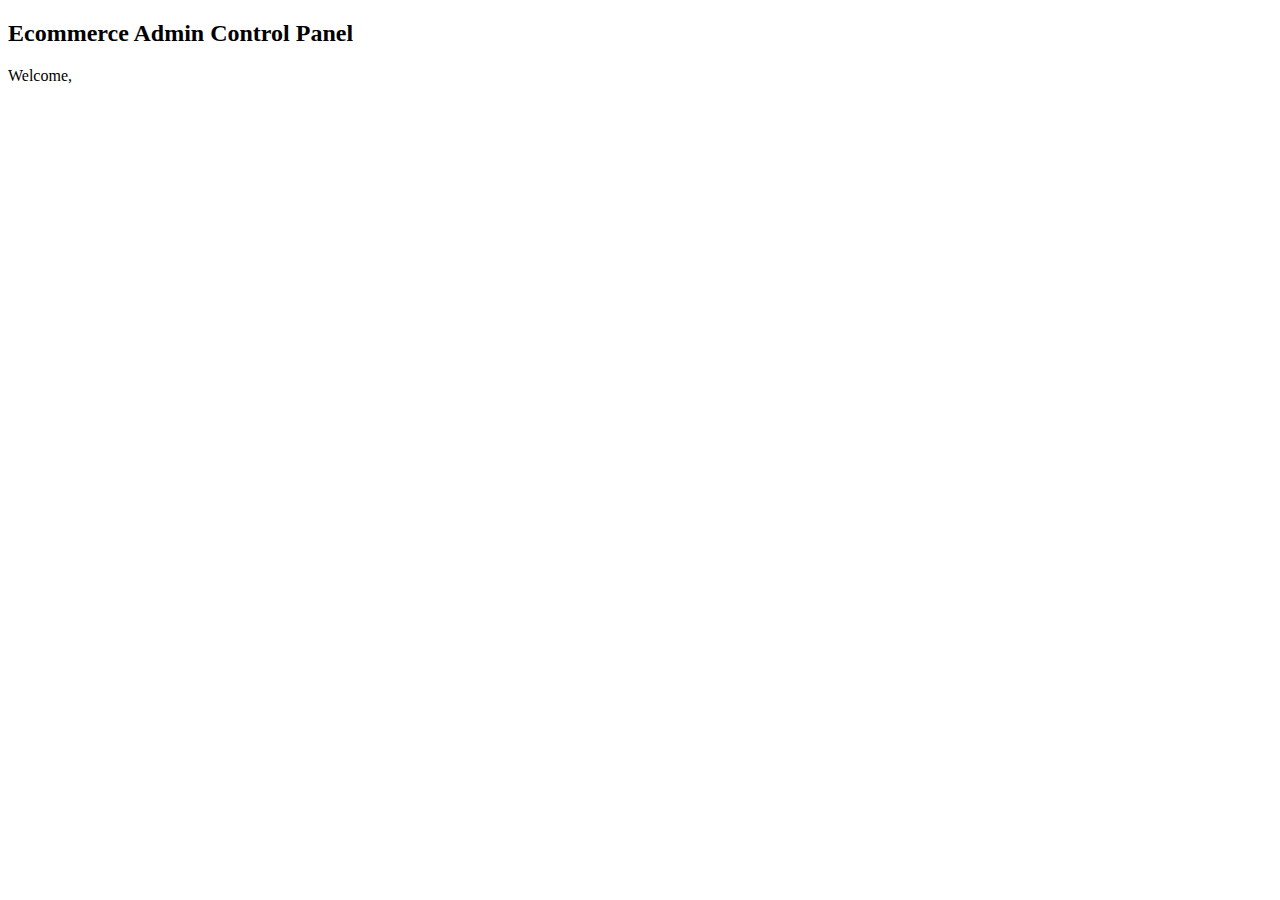
<file: EcommerceWebParent/EcommerceBackend/src/main/resources/templates/index.html>
<!DOCTYPE html>
<html lang="en" xmlns:th="http://www.thymeleaf.org"
      xmlns:sec="https://www.thymeleaf.org/thymeleaf-extras-springsecurity6">
<head th:replace="fragments :: page_head('Home - Admin Control Panel')"/>
<body>
<div class="container-fluid">
    <div th:replace="navigation :: menu"/>
    <div>
        <h2>Ecommerce Admin Control Panel</h2>
        Welcome,
        <a th:href="@{/account}">
            <span class="text-primary" sec:authentication="principal.fullName"></span>
        </a>
        <span sec:authentication="principal.authorities"></span>
    </div>
    <div th:replace="fragments :: footer"/>
</div>
</body>
</html>
</file>
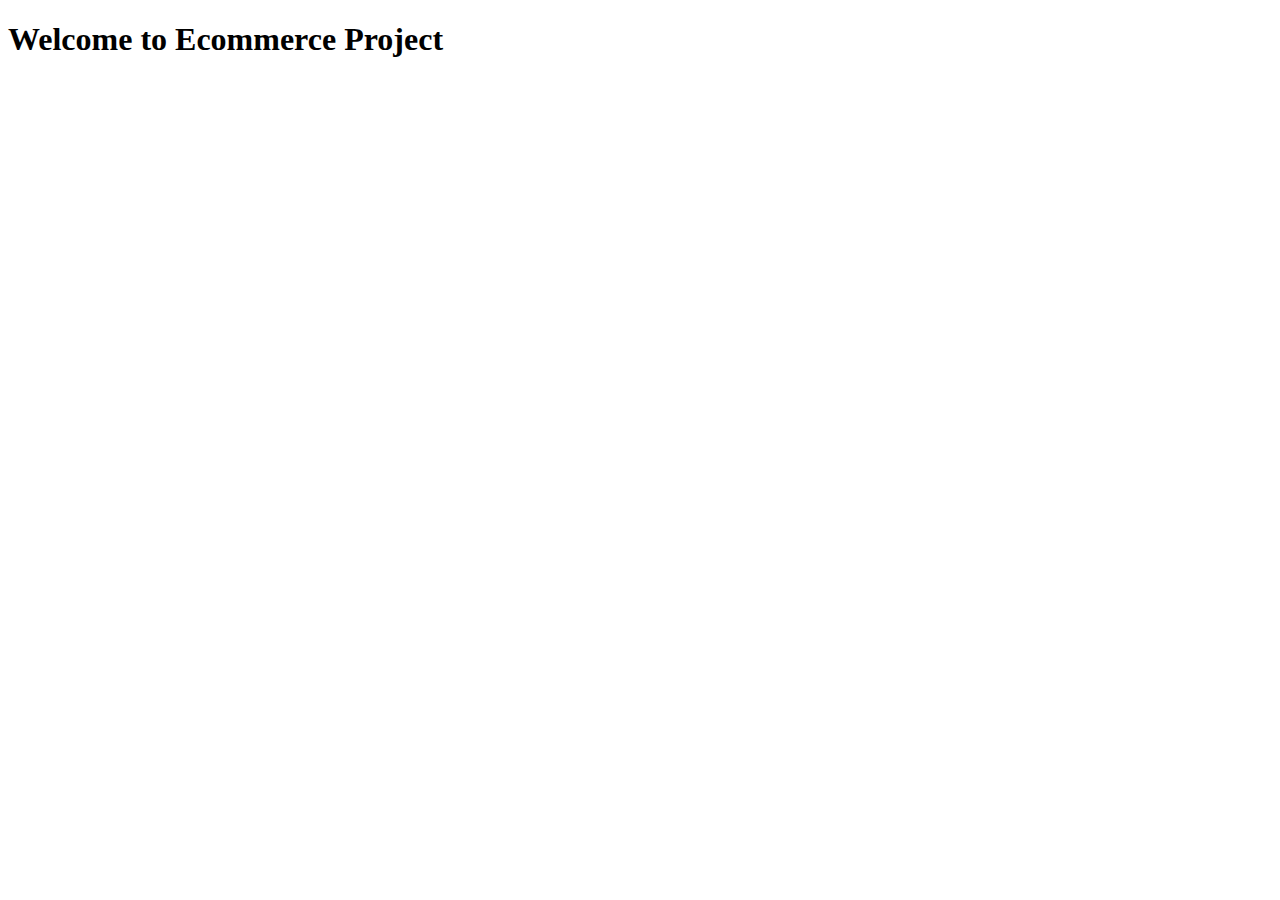
<file: EcommerceWebParent/EcommerceFrontend/src/main/resources/templates/index.html>
<!DOCTYPE html>
<html lang="en" xmlns:th="http://www.thymeleaf.org">
<head>
    <meta charset="UTF-8">
    <title>Ecommerce Project</title>
</head>
<body>
    <h1>Welcome to Ecommerce Project</h1>
</body>
</html>
</file>
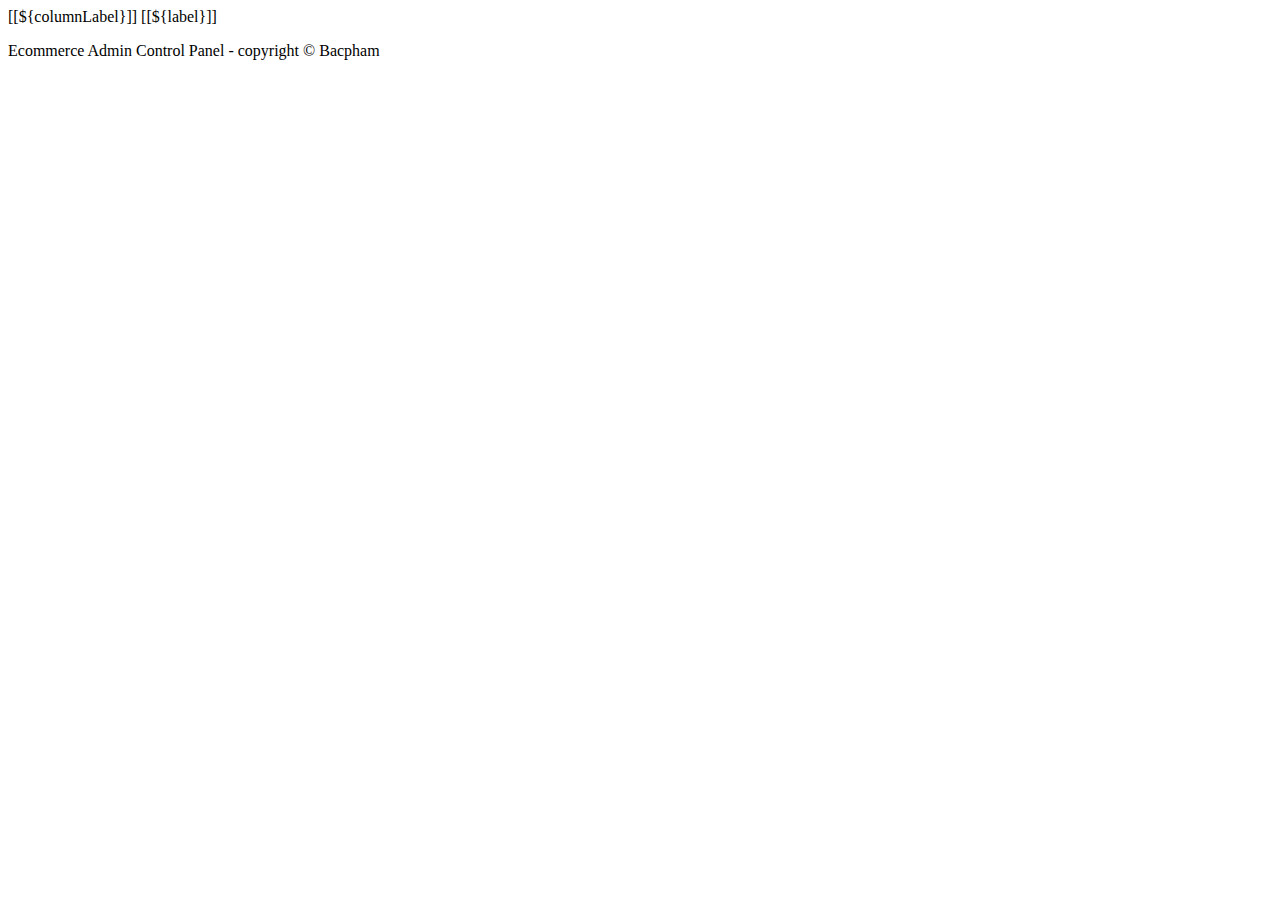
<file: EcommerceWebParent/EcommerceBackend/src/main/resources/templates/fragments.html>
<!DOCTYPE html>
<html lang="en" xmlns:th="http://www.thymeleaf.org">
<head th:fragment="page_head(title)">
    <meta charset="UTF-8" http-equiv="Content-Type" content="text/html">
    <meta name="viewport" content="width=device-width, initial-scale=1.0, minimum-scale=1.0">
    <title>[[${title}]]</title>
    <link rel="stylesheet" type="text/css" th:href="@{/webjars/bootstrap/css/bootstrap.min.css}">
    <link rel="stylesheet" href="https://cdnjs.cloudflare.com/ajax/libs/font-awesome/6.0.0-beta3/css/all.min.css">
    <link rel="stylesheet" type="text/css" th:href="@{/style.css}">
    <script type="text/javascript" th:src="@{/webjars/jquery/jquery.min.js}"></script>
    <script type="text/javascript" th:src="@{/webjars/bootstrap/js/bootstrap.min.js}"></script>
    <script type="text/javascript" th:src="@{/js/common.js}"></script>
</head>
<body>
    <th th:fragment="column_link(fieldName, columnLabel, removeTag)" th:remove="${removeTag}">
        <a class="text-white"
           th:href="@{'/users?page=' + ${currentPage} + '&sortBy=' + ${fieldName} + '&sortOrder=' + ${sortBy != fieldName ? sortOrder : reverseSortOrder} + ${keyword != null ? '&keyword=' + keyword : ''}}">
            [[${columnLabel}]]
        </a>
        <span th:if="${sortBy == fieldName}"
              th:class="${sortOrder == 'asc' ? 'fas fa-sort-up' : 'fas fa-sort-down'}"></span>
    </th>

    <a th:fragment="page_link(pageNum, label)" class="page-link"
       th:href="@{'/users?page=' + ${pageNum} + '&sortBy=' + ${sortBy} + '&sortOrder=' + ${sortOrder} + ${keyword != null ? '&keyword=' + keyword : ''}}">
        [[${label}]]
    </a>

    <div th:fragment="footer" class="text-center m-3">
        <p>Ecommerce Admin Control Panel - copyright &copy; Bacpham</p>
    </div>
</body>
</html>
</file>
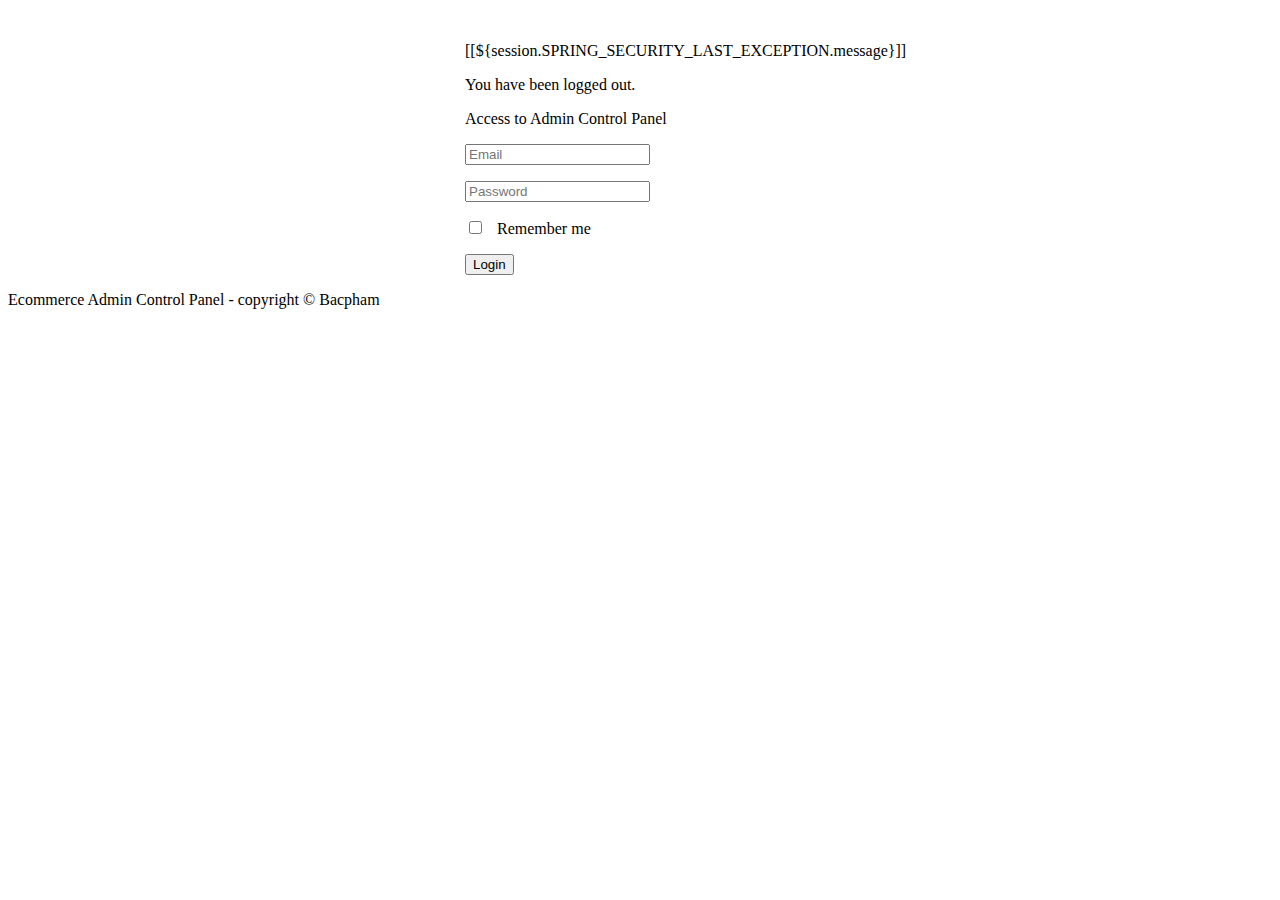
<file: EcommerceWebParent/EcommerceBackend/src/main/resources/templates/login.html>
<!DOCTYPE html>
<html lang="en" xmlns:th="http://www.thymeleaf.org">
<head>
    <meta charset="UTF-8" http-equiv="Content-Type" content="text/html">
    <meta name="viewport" content="width=device-width, initial-scale=1.0, minimum-scale=1.0">
    <title>Login -  Admin Control Panel</title>
    <link rel="stylesheet" type="text/css" th:href="@{/webjars/bootstrap/css/bootstrap.min.css}">
</head>
<body>
    <div class="container-fluid text-center">
        <div>
            <img th:src="@{/images/AdminLogoBig.png}"/>
        </div>

        <form th:action="@{/login}" method="post" style="max-width: 350px; margin: 0 auto">
            <div th:if="${param.error}">
                <p class="text-danger">[[${session.SPRING_SECURITY_LAST_EXCEPTION.message}]]</p>
            </div>
            <div th:if="${param.logout}">
                <p class="text-warning">You have been logged out.</p>
            </div>
            <div class="border border-secondary rounded p-3">
                <p>Access to Admin Control Panel</p>
                <p>
                    <input type="email" name="email" class="form-control" placeholder="Email" required>
                </p>
                <p>
                    <input type="password" name="password" class="form-control" placeholder="Password" required>
                </p>
                <p>
                    <input type="checkbox" name="remember-me"> &nbsp; Remember me
                </p>
                <p>
                    <input type="submit" value="Login" class="btn btn-primary">
                </p>
            </div>
        </form>

        <div>
            <p>Ecommerce Admin Control Panel - copyright &copy; Bacpham</p>
        </div>
    </div>
</body>
</html>
</file>
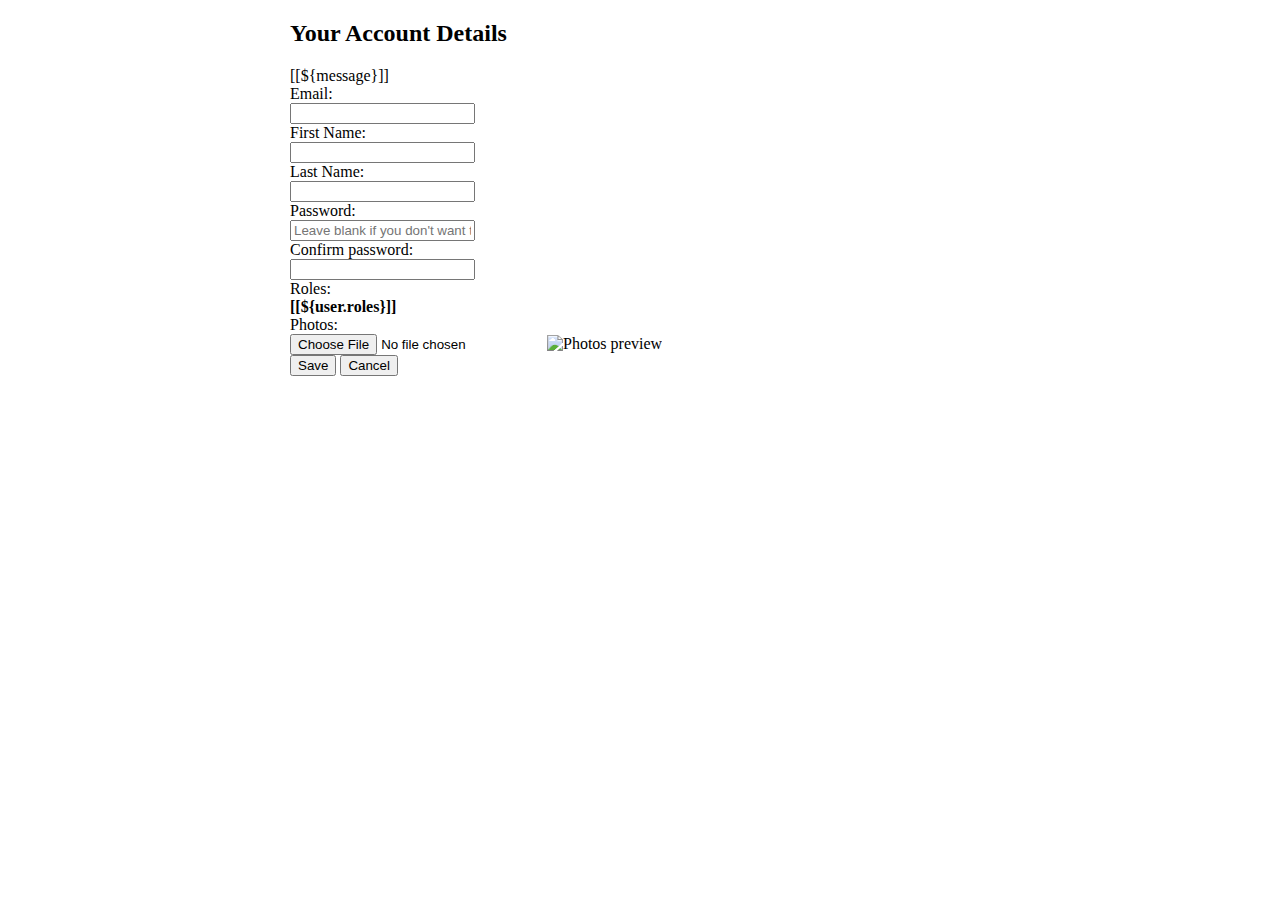
<file: EcommerceWebParent/EcommerceBackend/src/main/resources/templates/users/account_form.html>
<!DOCTYPE html>
<html lang="en" xmlns:th="http://www.thymeleaf.org">
<head th:replace="fragments :: page_head('Your Account Details')"/>
<body>
<div class="container-fluid">
    <div th:replace="navigation :: menu"/>

    <form th:action="@{/account/update}" method="post" style="max-width: 700px; margin: 0 auto"
          enctype="multipart/form-data"
          th:object="${user}">
        <div class="text-center">
            <h2>Your Account Details</h2>
        </div>

        <div th:if="${message} != null" class="alert alert-success text-center">
            [[${message}]]
        </div>

        <input type="hidden" th:field="*{id}">
        <div class="border border-secondary rounded p-3">
            <div class="form-group row">
                <label class="col-sm-4 col-form-label">Email:</label>
                <div class="col-sm-8">
                    <input type="email" class="form-control" th:field="*{email}" readonly="readonly"/>
                </div>
            </div>
            <div class="form-group row">
                <label class="col-sm-4 col-form-label">First Name:</label>
                <div class="col-sm-8">
                    <input type="text" class="form-control" th:field="*{firstName}" required minlength="2"
                           maxlength="45"/>
                </div>
            </div>
            <div class="form-group row">
                <label class="col-sm-4 col-form-label">Last Name:</label>
                <div class="col-sm-8">
                    <input type="text" class="form-control" th:field="*{lastName}" required minlength="2"
                           maxlength="45"/>
                </div>
            </div>
            <div class="form-group row">
                <label class="col-sm-4 col-form-label">Password:</label>
                <div class="col-sm-8">
                    <input type="password" th:field="*{password}" class="form-control" id="password"
                           placeholder="Leave blank if you don't want to change password"
                           minlength="8" maxlength="20"
                    oninput="checkPasswordMatch(document.getElementById('confirmPassword'))">
                </div>
            </div>
            <div class="form-group row">
                <label class="col-sm-4 col-form-label">Confirm password:</label>
                <div class="col-sm-8">
                    <input type="password" id="confirmPassword" class="form-control"
                    oninput="checkPasswordMatch(this)">
                </div>
            </div>
            <div class="form-group row">
                <label class="col-sm-4 col-form-label">Roles:</label>
                <div class="col-sm-8">
                    <span><b>[[${user.roles}]]</b></span>
                </div>
            </div>

            <div class="form-group row">
                <label class="col-sm-4 col-form-label">Photos:</label>
                <div class="col-sm-8">
                    <input type="hidden" th:field="*{photos}">
                    <input type="file" id="imageUpload" accept="image/png, image/jpeg"
                           name="image" class="mb-2"/>
                    <img id="thumbnail" alt="Photos preview" th:src="@{${user.photosImagePath}}"
                         class="img-fluid">
                </div>
            </div>

            <div class="text-center">
                <input type="submit" value="Save" class="btn btn-primary m-3"/>
                <input type="button" value="Cancel" class="btn btn-secondary" id="buttonCancel"/>
            </div>
        </div>
    </form>

    <div th:replace="fragments :: footer"/>
</div>
<script type="text/javascript">
    moduleURL = "[[@{/}]]"
    function checkPasswordMatch(confirmPassword){
        if (confirmPassword.value != $("#password").val()){
            confirmPassword.setCustomValidity("Password do not match!")
        } else {
            confirmPassword.setCustomValidity("")
        }
    }
</script>
<script type="text/javascript" th:src="@{/js/common_form.js}"></script>
</body>
</html>
</file>
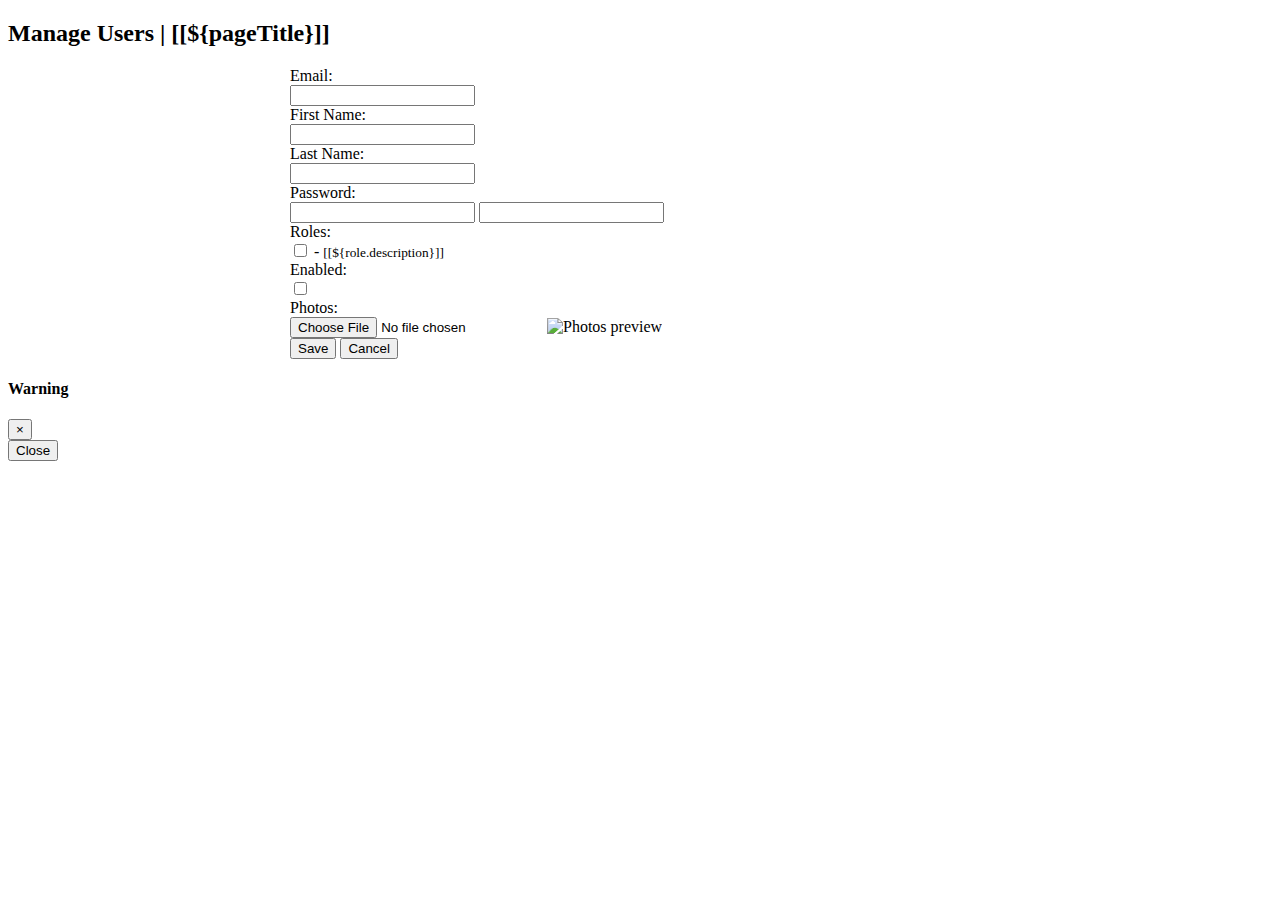
<file: EcommerceWebParent/EcommerceBackend/src/main/resources/templates/users/user_form.html>
<!DOCTYPE html>
<html lang="en" xmlns:th="http://www.thymeleaf.org">
<head th:replace="fragments :: page_head(${pageTitle})"/>
<body>
<div class="container-fluid">
    <div th:replace="navigation :: menu"/>
    <div>
        <h2>Manage Users | [[${pageTitle}]]</h2>
    </div>
    <form th:action="@{/users/save}" method="post" style="max-width: 700px; margin: 0 auto"
          enctype="multipart/form-data"
          th:object="${user}" onsubmit="return checkEmailUnique(this)">
        <input type="hidden" th:field="*{id}">
        <div class="border border-secondary rounded p-3">
            <div class="form-group row">
                <label class="col-sm-4 col-form-label">Email:</label>
                <div class="col-sm-8">
                    <input type="email" class="form-control" th:field="*{email}" required minlength="8"
                           maxlength="128"/>
                </div>
            </div>
            <div class="form-group row">
                <label class="col-sm-4 col-form-label">First Name:</label>
                <div class="col-sm-8">
                    <input type="text" class="form-control" th:field="*{firstName}" required minlength="2"
                           maxlength="45"/>
                </div>
            </div>
            <div class="form-group row">
                <label class="col-sm-4 col-form-label">Last Name:</label>
                <div class="col-sm-8">
                    <input type="text" class="form-control" th:field="*{lastName}" required minlength="2"
                           maxlength="45"/>
                </div>
            </div>
            <div class="form-group row">
                <label class="col-sm-4 col-form-label">Password:</label>
                <div class="col-sm-8">
                    <input th:if="${user.id == null}" type="password" class="form-control"
                           th:field="*{password}" required minlength="8" maxlength="20"/>
                    <input th:if="${user.id != null}" type="password" class="form-control"
                           th:field="*{password}" minlength="8" maxlength="20"/>
                </div>
            </div>
            <div class="form-group row">
                <label class="col-sm-4 col-form-label">Roles:</label>
                <div class="col-sm-8">
                    <th:block th:each="role : ${roles}">
                        <input type="checkbox" th:field="*{roles}"
                               th:text="${role.name}"
                               th:value="${role.id}" class="m-2"/>
                        - <small>[[${role.description}]]</small>
                        <br/>
                    </th:block>
                </div>
            </div>
            <div class="form-group row">
                <label class="col-sm-4 col-form-label">Enabled:</label>
                <div class="col-sm-8">
                    <input type="checkbox" th:field="*{enabled}"/>
                </div>
            </div>

            <div class="form-group row">
                <label class="col-sm-4 col-form-label">Photos:</label>
                <div class="col-sm-8">
                    <input type="hidden" th:field="*{photos}">
                    <input type="file" id="imageUpload" accept="image/png, image/jpeg"
                           name="image" class="mb-2"/>
                    <img id="thumbnail" alt="Photos preview" th:src="@{${user.photosImagePath}}"
                         class="img-fluid">
                </div>
            </div>

            <div class="text-center">
                <input type="submit" value="Save" class="btn btn-primary m-3"/>
                <input type="button" value="Cancel" class="btn btn-secondary" id="buttonCancel"/>
            </div>
        </div>
    </form>

    <div class="modal fade text-center" id="modalDialog">
        <div class="modal-dialog">
            <div class="modal-content">
                <div class="modal-header">
                    <h4 class="modal-title" id="modalTitle">Warning</h4>
                    <button type="button" class="close" data-dismiss="modal">&times;</button>
                </div>
                <div class="modal-body">
                    <span id="modalBody"></span>
                </div>
                <div class="modal-footer">
                    <button type="button" class="btn btn-danger" data-dismiss="modal">Close</button>
                </div>
            </div>
        </div>
    </div>

    <div th:replace="fragments :: footer"/>
</div>
<script type="text/javascript">
    moduleURL = "[[@{/users}]]"
    function checkEmailUnique(form) {
        url = "[[@{/users/check_email}]]"
        userEmail = $("#email").val()
        csrf = $("input[name='_csrf']").val()
        userId = $("#id").val()
        params = {id: userId, email: userEmail, _csrf: csrf}

        $.post(url, params, function (response) {
            if (response === "OK") {
                form.submit()
            } else if (response === "Duplicated") {
                showModalDialog("Warning!", "There is another user having the email: " + userEmail)
            } else {
                showModalDialog("Error", "Unknown response from server")
            }
        }).fail(function () {
            showModalDialog("Error", "Could not connect to server")
        })
        return false;
    }

    function showModalDialog(title, message) {
        $("#modalTitle").text(title)
        $("#modalBody").text(message)
        $("#modalDialog").modal();
    }
</script>

<script type="text/javascript" th:src="@{/js/common_form.js}"></script>
</body>
</html>
</file>
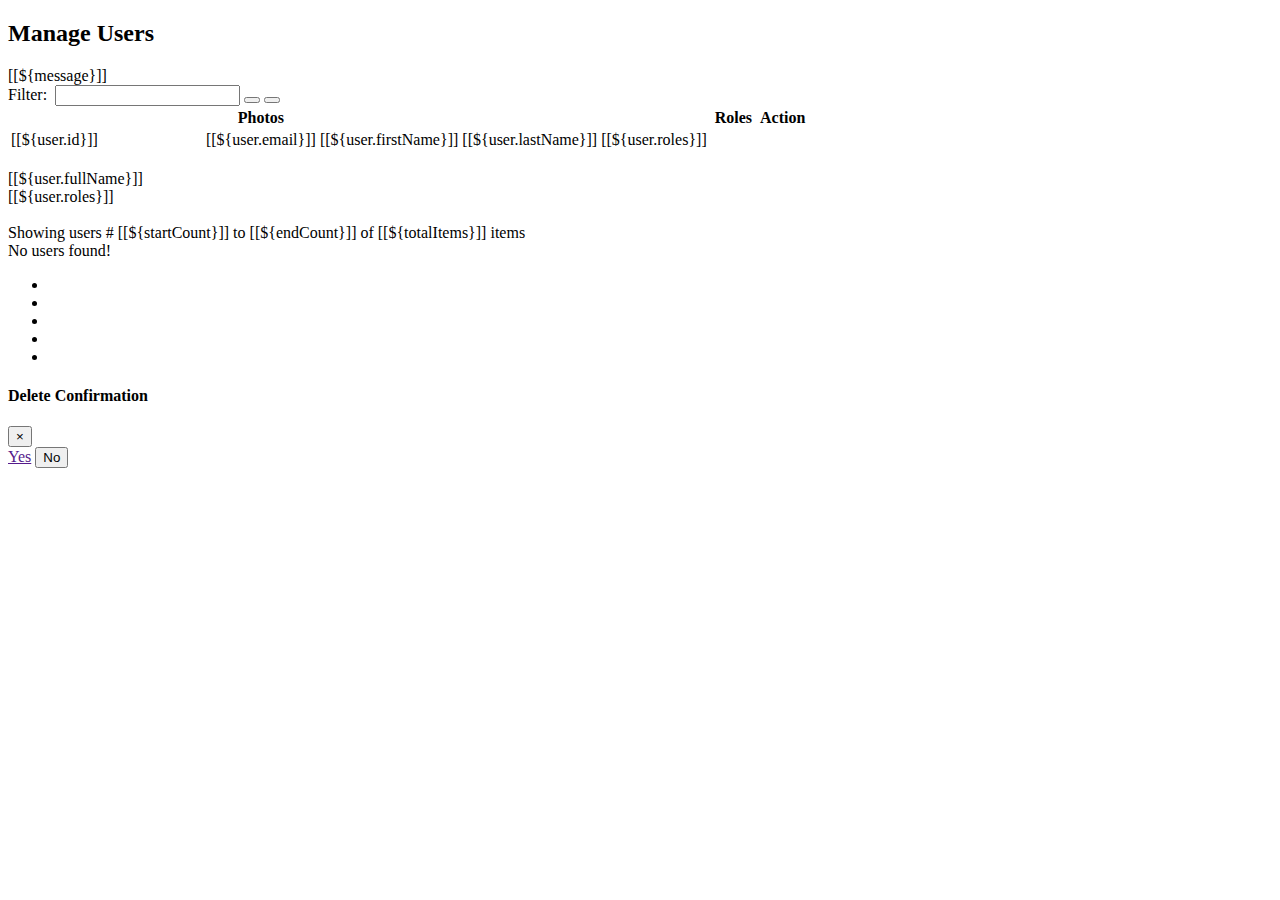
<file: EcommerceWebParent/EcommerceBackend/src/main/resources/templates/users/users.html>
<!DOCTYPE html>
<html lang="en" xmlns:th="http://www.thymeleaf.org">
<head th:replace="fragments :: page_head('Users - Admin Control Panel')"/>
<body>
<div class="container-fluid">
    <div th:replace="navigation :: menu"/>
    <div>
        <h2>Manage Users</h2>
        <a th:href="@{/users/new}" class="fa-solid fa-user-plus fa-2x icon-dark mr-2"
           title="Create new user"></a>

        <a th:href="@{/users/export/csv}" class="fa-solid fa-file-csv fa-2x icon-dark mr-2"
           title="Export to CSV"></a>

        <a th:href="@{/users/export/excel}" class="fa-solid fa-file-excel fa-2x icon-dark mr-2"
           title="Export to Excel"></a>

        <a th:href="@{/users/export/pdf}" class="fa-solid fa-file-pdf fa-2x icon-dark mr-2"
           title="Export to PDF"></a>
    </div>
    <div th:if="${message} != null" class="alert alert-success text-center">
        [[${message}]]
    </div>

    <div>
        <form th:action="@{/templates/users}" class="form-inline m-3">
            <input type="hidden" name="sortBy" th:value="${sortBy}">
            <input type="hidden" name="sortOrder" th:value="${sortOrder}">
            Filter:&nbsp;
            <input type="search" name="keyword" th:value="${keyword}" class="form-control" required>
            <button type="submit" value="Search" class="btn btn-primary ml-2">
                <i class="fa-solid fa-search"></i>
            </button>
            <button type="button" value="Clear" class="btn btn-secondary ml-2" onclick="clearFilter()">
                <i class="fa-solid fa-eraser"></i>
            </button>
        </form>
    </div>

    <div class="full-details">
        <table class="table table-bordered table-striped table-hover table-responsive-xl">
            <thead class="thead-dark">
            <th class="hideable-column">
                <th th:replace="fragments :: column_link('id', 'User ID', 'tag')"/>
            </th>
            <th>Photos</th>
            <th class="hideable-column">
                <th th:replace="fragments :: column_link('email', 'Email', 'tag')"/>
            </th>
            <th th:replace="fragments :: column_link('firstName', 'First Name', 'none')"/>
            <th th:replace="fragments :: column_link('lastName', 'Last Name', 'none')"/>
            <th>Roles</th>
            <th th:replace="fragments :: column_link('enabled', 'Enabled', 'none')"/>
            <th>Action</th>
            </thead>
            <tbody>
            <tr th:each="user : ${userList}">
                <td class="hideable-column">[[${user.id}]]</td>
                <td class="text-center">
                    <span th:if="${user.photos == null}" class="fa-solid fa-image-portrait fa-3x icon-dark"></span>
                    <img th:if="${user.photos != null}" th:src="@{${user.photosImagePath}}" style="width: 100px">
                </td>
                <td class="hideable-column">[[${user.email}]]</td>
                <td>[[${user.firstName}]]</td>
                <td>[[${user.lastName}]]</td>
                <td>[[${user.roles}]]</td>
                <td>
                    <a th:if="${user.enabled}" class="fa fa-check-circle fa-xl icon-green"
                       th:href="@{'/users/' + ${user.id} + '/enabled/false'}"
                       title="Disable this user"></a>
                    <a th:if="${!user.enabled}" class="fa fa-circle fa-xl icon-dark"
                       th:href="@{'/users/' + ${user.id} + '/enabled/true'}"
                       title="Enable this user"></a>
                </td>
                <td>
                    <a class="fa-solid fa-pen-to-square fa-xl icon-green"
                       th:href="@{'/users/edit/' + ${user.id}}" title="Edit this user"></a>
                    &nbsp;
                    <a class="fa-solid fa-trash fa-xl icon-dark link-delete"
                       th:href="@{'/users/delete/' + ${user.id}}"
                       th:userId="${user.id}" title="Delete this user"></a>
                </td>
            </tr>
            </tbody>
        </table>
    </div>

    <div class="less-details">
        <div th:each="user: ${userList}" class="row m-1">
            <div class="col-4">
                <span th:if="${user.photos == null}" class="fa-solid fa-image-portrait fa-3x icon-dark"></span>
                <img th:if="${user.photos != null}" th:src="@{${user.photosImagePath}}" style="width: 100px">
            </div>
            <div class="col-8">
                <div>[[${user.fullName}]]</div>
                <div>[[${user.roles}]]</div>
                <div class="mt-2">
                    <a th:if="${user.enabled}" class="fa fa-check-circle icon-green"
                       th:href="@{'/users/' + ${user.id} + '/enabled/false'}"
                       title="Disable this user"></a>
                    <a th:if="${!user.enabled}" class="fa fa-circle icon-dark"
                       th:href="@{'/users/' + ${user.id} + '/enabled/true'}"
                       title="Enable this user"></a>
                    &nbsp;
                    <a class="fa-solid fa-pen-to-square icon-green"
                       th:href="@{'/users/edit/' + ${user.id}}" title="Edit this user"></a>
                    &nbsp;
                    <a class="fa-solid fa-trash icon-dark link-delete"
                       th:href="@{'/users/delete/' + ${user.id}}"
                       th:userId="${user.id}" title="Delete this user"></a>
                </div>
            </div>
        </div>
    </div>

    <div class="text-center m-1" th:if="${totalItems > 0}">
        <span>Showing users # [[${startCount}]] to [[${endCount}]] of [[${totalItems}]] items</span>
    </div>
    <div class="text-center m-1" th:unless="${totalItems > 0}">
        <span>No users found!</span>
    </div>

    <div th:if="${totalPages > 1}">
        <nav>
            <ul class="pagination justify-content-center flex-wrap">
                <li th:class="${currentPage > 1 ? 'page-item' : 'page-item disabled'}">
                    <a th:replace="fragments :: page_link(1, 'First')"/>
                </li>
                <li th:class="${currentPage > 1 ? 'page-item' : 'page-item disabled'}">
                    <a th:replace="fragments :: page_link(${currentPage - 1}, 'Previous')"/>
                </li>
                <li th:class="${currentPage != i ? 'page-item' : 'page-item active'}"
                    th:each="i : ${#numbers.sequence(1, totalPages)}">
                    <a th:replace="fragments :: page_link(${i}, ${i})"/>
                </li>
                <li th:class="${currentPage < totalPages ? 'page-item' : 'page-item disabled'}">
                    <a th:replace="fragments :: page_link(${currentPage + 1}, 'Next')"/>
                </li>
                <li th:class="${currentPage < totalPages ? 'page-item' : 'page-item disabled'}">
                    <a th:replace="fragments :: page_link(${totalPages}, 'Last')"/>
                </li>
            </ul>
        </nav>
    </div>

    <div class="modal fade text-center" id="confirmModal">
        <div class="modal-dialog">
            <div class="modal-content">
                <div class="modal-header">
                    <h4 class="modal-title" id="modalTitle">Delete Confirmation</h4>
                    <button type="button" class="close" data-dismiss="modal">&times;</button>
                </div>
                <div class="modal-body">
                    <span id="confirmText"></span>
                </div>
                <div class="modal-footer">
                    <a class="btn btn-success" href="" id="yesButton">Yes</a>
                    <button type="button" class="btn btn-danger" data-dismiss="modal">No</button>
                </div>
            </div>
        </div>
    </div>

    <div th:replace="fragments :: footer"/>
</div>

<script>
    $(document).ready(function () {
        $(".link-delete").on("click", function (e) {
            e.preventDefault();
            // alert($(this).attr("href"))
            link = $(this)
            userId = link.attr("userId")
            $("#yesButton").attr("href", link.attr("href"))
            $("#confirmText").text("Are you sure you want to delete this user ID: " + userId + "?")
            $("#confirmModal").modal()
        })
    })


    function clearFilter() {
        window.location = "[[@{/users}]]"
    }
</script>
</body>
</html>
</file>
